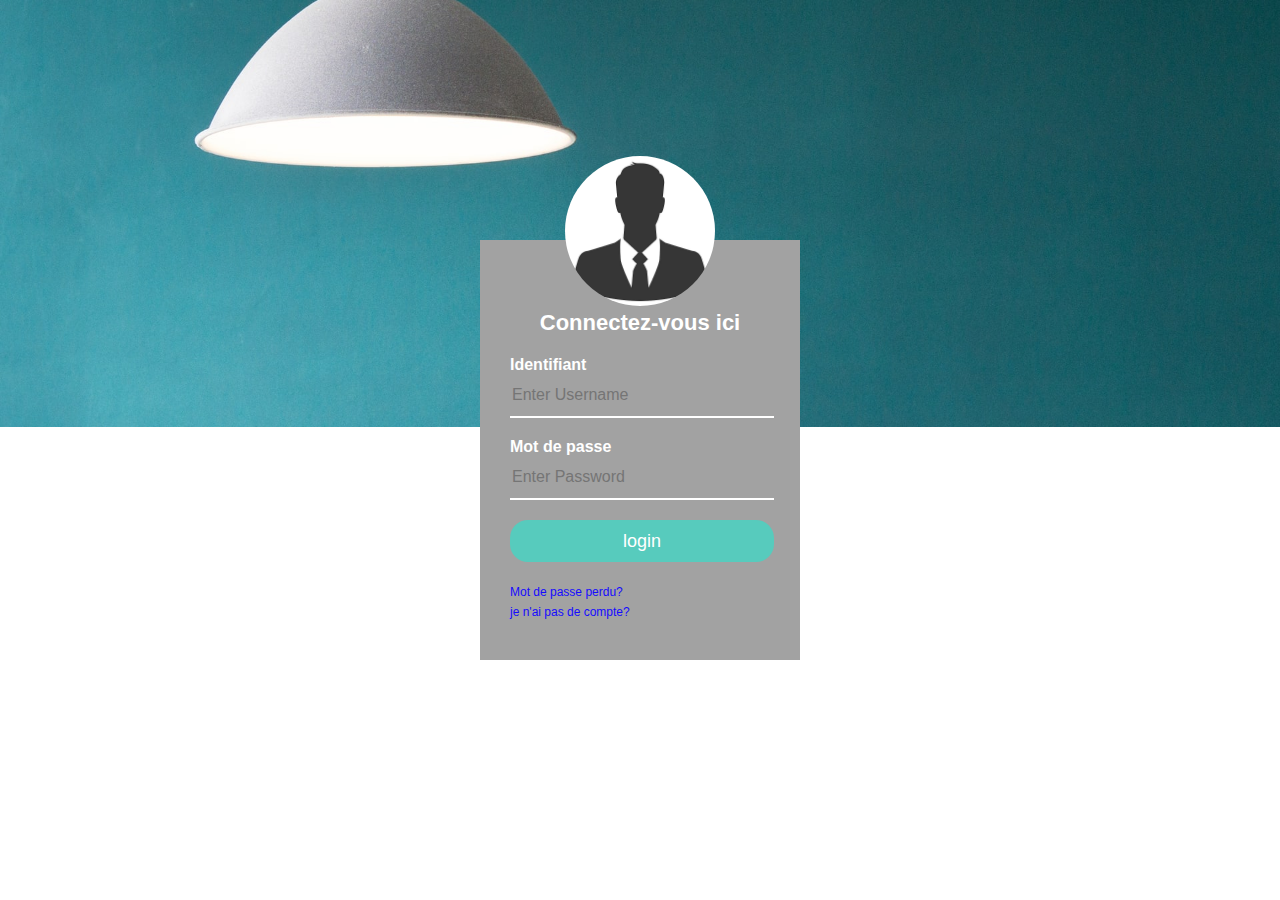
<file: 2/index.htm>
<!DOCTYPE html>


<html>
    <head>

            <title>L'art de la deco</title>
            <meta charset="utf-8">
            <meta name="viewport" content="vidth=device-width, initial-scale=1.0,">

            <!-- link -->

            <link rel="stylesheet" type="text/css" href="ressource/style.css" >
        
    </head>
        
    
    
    <body>
            
            <div class="loginbox">
                <img src="./ressource/image/Avatar2.jpg" class="avatar" >
                <h1>Connectez-vous ici</h1>
                <form>
                    <p>Identifiant</p>
                    <input type="text" name="" placeholder="Enter Username" >
                    
                    <p>Mot de passe</p>
                    <input type="password" name="" placeholder="Enter Password" >
                    
                    <form>
                    <a href="/index.html"><input type="bouton" name="login" value="login"></a>
                    </form>
                    
                    <a href="#">Mot de passe perdu?</a><br>
                    <a href="#">je n'ai pas de compte?</a>
                    
                </form>
                
            </div>
            
    </body>
    

</html>
</file>
<file: 2/ressource/style.css>
body {
    margin: 0;
    padding: 0;
    background: url(image/header.jpg);
    background-size: cover; 
    background-repeat: no-repeat ; 
    background-position: center;
    font-family: sans-serif;


}


.loginbox {
    width: 320px;
    height: 420px;
    background: #a2a2a2;
    color: #fff;
    top: 50%;
    left: 50%;
    position: absolute;
    transform: translate(-50%,-50%);
    box-sizing: border-box;
    padding: 70px 30px;
        
}

.avatar {
    width: 150px;
    height: 150px;
    border-radius: 50%;
    position: absolute;
    top: -20%;
    left: 85px;

    
    
    
}

h1{
    margin: 0;
    padding: 0 0 20px;
    text-align: center;
    font-size: 22px;
}

.loginbox p {
    margin: 0;
    padding: 0;
    font-weight: bold;
}

.loginbox input  {
    width: 100%;
    height: 40px;
    margin-bottom: 20px;
    
}

.loginbox input[type="text"], input[type="Password"] 
{
    border: none;
    border-bottom: 2px solid #fff;
    background: transparent;
    outline: none;
    height: 40px;
    color: #fff;
    font-size: 16px;
    
}

.loginbox input[type="bouton"]
{
    border: none;
    outline: none;
    height: 40px;
    background: #57cbbd;
    color: #fff;
   text-align: center;
    font-size: 18px;
    border-radius: 18px;
    
}

.loginbox input[type="bouton"]:hover {
    cursor: pointer;
    background: #98ffeb;
    color: #000;
}

.loginbox a{
    text-decoration: none;
    font-size: 12px;
    line-height: 20px;
    color: #150bff;
}

.loginbox a:hover {
    color: #fff;
}
</file>
